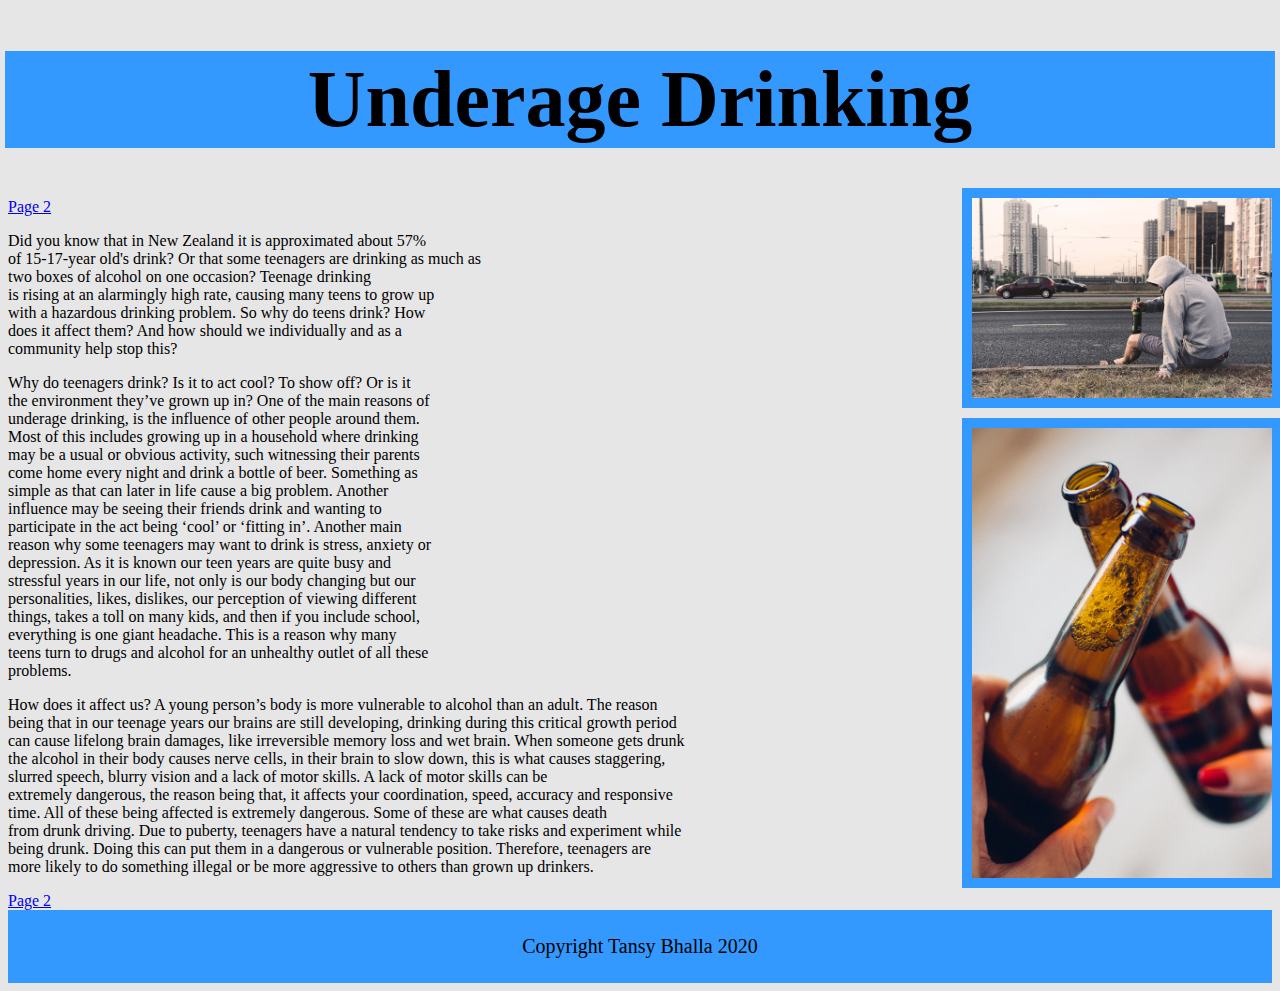
<file: index.html>
<!DOCTYPE html>

<html>

<head>

<title>Underage drinking</title>

 <link href="style.css" rel=stylesheet>
    
</head>

<body>

    <div class="header">
    <h1>Underage Drinking</h1>
    </div>
    
    <div class="main">
   <img src="images/drinking-on-street.jpg" width="300px" alt="Guy drinking on the street" id="guy-drinking-on-street"> 
      
        <a href="page2.html" target="_blank"> Page 2</a>
    
   <p>Did you know that in New Zealand it is approximated about 57%<br> of 15-17-year old's drink? Or that some teenagers are drinking as much as<br>  two boxes of alcohol on one occasion? Teenage drinking<br> is rising at an alarmingly high rate, causing many teens to grow up<br>with a hazardous drinking problem. So why do teens drink? How<br> does it affect them? And how should we individually and as a<br> community help stop this? </p>
        
   <p>Why do teenagers drink? Is it to act cool? To show off? Or is it<br> the environment they’ve grown up in? One of the main reasons of<br>underage drinking, is the influence of other people around them.<br><img src="images/normal-cheers.jpg" width="300px" alt="Two beer bottles" id="twobeerbottles"> Most of this includes growing up in a household where drinking<br> may be a usual or obvious activity, such witnessing their parents<br> come home every night and drink a bottle of beer. Something as<br> simple as that can later in life cause a big problem. Another<br> influence may be seeing their friends drink and wanting to<br> participate in the act being ‘cool’ or ‘fitting in’. Another main<br> reason why some teenagers may want to drink is stress, anxiety or<br> depression. As it is known our teen years are quite busy and<br> stressful years in our life, not only is our body changing but our<br> personalities, likes, dislikes, our perception of viewing different<br> things, takes a toll on many kids, and then if you include school,<br> everything is one giant headache. This is a reason why many<br> teens turn to drugs and alcohol for an unhealthy outlet of all these<br> problems.  </p>
        
 <p>How does it affect us? A young person’s body is more vulnerable to alcohol than an adult. The reason<br> being that in our teenage years our brains are still developing, drinking during this critical growth period<br> can cause lifelong brain damages, like irreversible memory loss and wet brain. When someone gets drunk<br> the alcohol in their body causes nerve cells, in their brain to slow down, this is what causes staggering,<br> slurred speech, blurry vision and a lack of motor skills. A lack of motor skills can be<br> extremely dangerous, the reason being that, it affects your coordination, speed, accuracy and responsive<br> time. All of these being affected is extremely dangerous. Some of these are what causes death<br> from drunk driving. Due to puberty, teenagers have a natural tendency to take risks and experiment while<br> being drunk. Doing this can put them in a dangerous or vulnerable position. Therefore, teenagers are<br> more likely to do something illegal or be more aggressive to others than grown up drinkers.</p>
            <a href="page2.html" target="_blank"> Page 2</a>
        
    </div>
     
    <div class="footer">
        <p>Copyright Tansy Bhalla 2020</p>
    </div>
                
                 


</body>

</html>
</file>
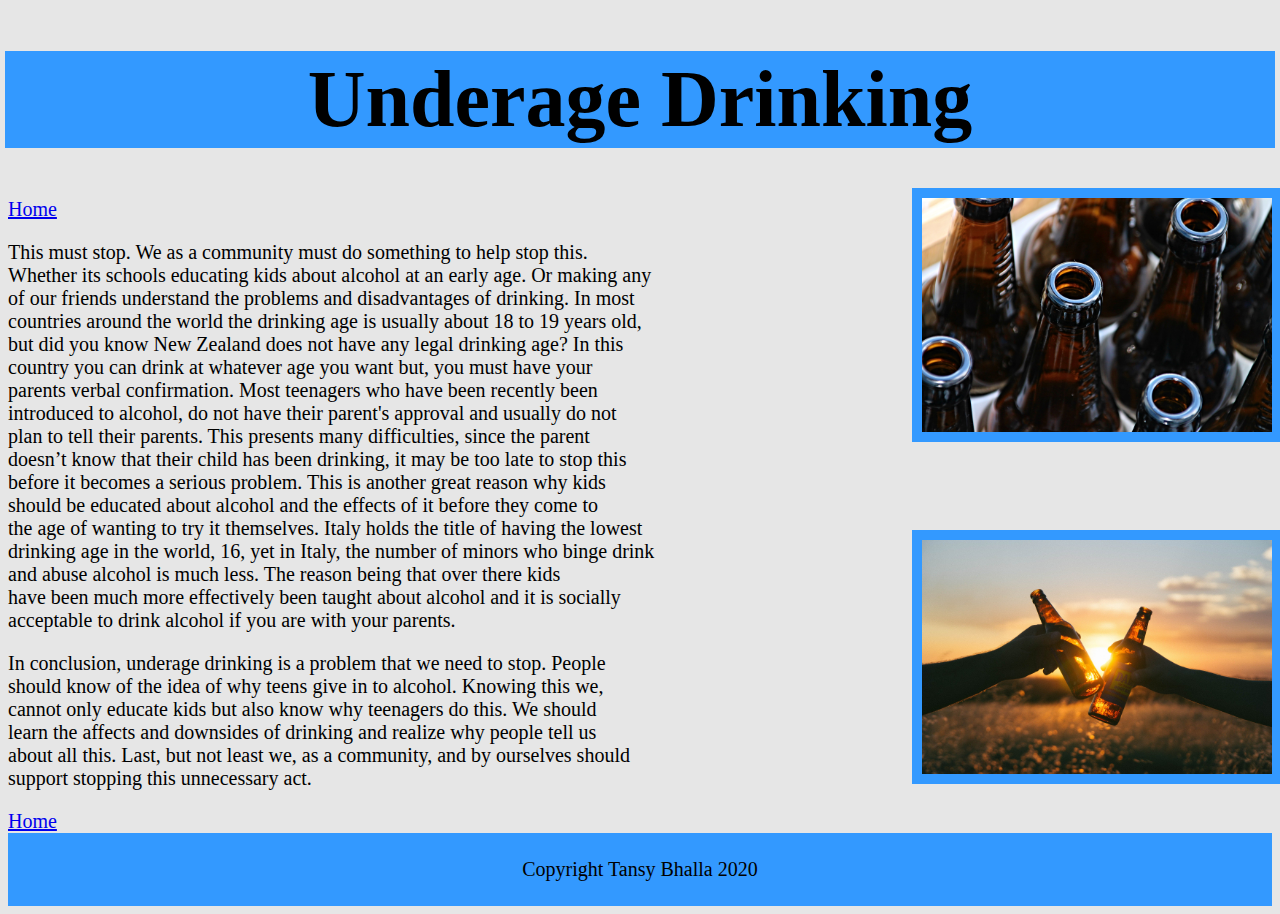
<file: page2.html>
<!DOCTYPE html>

<html>

<head>

<title>Underage Drinking</title>
    <link href="2style.css" rel=stylesheet>
</head>

<body>
<div class="header">
    <h1>Underage Drinking</h1>
 </div>

<div class="main">
   <a href="index.html" target="_blank">Home</a>
    
   <img src="images/beer-bottles.jpg" width="350px" alt="beer-bottles" id="beerbottles"> 
    <p> This must stop. We as a community must do something to help stop this.<br> Whether its schools educating kids about alcohol at an early age. Or making any<br> of our friends understand the problems and disadvantages of drinking. In most<br> countries around the world the drinking age is usually about 18 to 19 years old,<br> but did you know New Zealand does not have any legal drinking age? In this<br> country you can drink at whatever age you want but, you must have your<br> parents verbal confirmation. Most teenagers who have been recently been<br> introduced to alcohol, do not have their parent's approval and usually do not<br> plan to tell their parents. This presents many difficulties, since the parent<br> doesn’t know that their child has been drinking, it may be too late to stop this<br> before it becomes a serious problem. This is another great reason why kids<br> should be educated about alcohol and the effects of it before they come to<br> the age of wanting to try it themselves. Italy holds the title of having the lowest<br><img src="images/sunset-cheers.jpg" width="350px" alt="beer-bottles-cheering-with-sun-behind-them" id="cheers"> drinking age in the world, 16, yet in Italy, the number of minors who binge drink<br> and abuse alcohol is much less. The reason being that over there kids<br> have been much more effectively been taught about alcohol and it is socially<br> acceptable to drink alcohol if you are with your parents.</p> 
    

       <p>In conclusion, underage drinking is a problem that we need to stop. People<br> should know of the idea of why teens give in to alcohol. Knowing this we,<br> cannot only educate kids but also know why teenagers do this. We should <br>learn the affects and downsides of drinking and realize why people tell us<br> about all this. Last, but not least we, as a community, and by ourselves should<br> support stopping this unnecessary act. </p>
    <a href="index.html" target="_blank">Home</a>
   
  
    
    
    </div>
    
<div class="footer">
 
    
    
    
    
    <p>Copyright Tansy Bhalla 2020</p>   
    
</div>
    
</body>

</html>
</file>
<file: style.css>
.header{
    background-color:#3399FF ;  
     font-size:40px;
    text-align: center;
    outline-style: solid;
    outline-color: #3399FF;
    outline-width: medium
    padding:35px
    
}

.main{
    background-color: #E6E6E6;  
    font-size: 20x;
}

.footer{
    background-color:#3399FF ;
    text-align: center;
     font-size: 20px;
    padding:5px;
  
}

body{
    background-color:#E6E6E6;
    margin: 25px 50px 75px 100p;
    
}

#guy-drinking-on-street{
    float:right;
    outline-color:#3399FF; 
    outline-width: 10px;
    outline-style: solid;
  
 }
#twobeerbottles{
     float:right;
    outline-color:#3399FF; 
    outline-width: 10px;
    outline-style: solid;
}
</file>
<file: 2style.css>
.header{
    text-align: center;
     background-color:#3399FF ;  
     font-size:40px;
    outline-style: solid;
    outline-color: #3399FF;
    outline-width: medium
    padding:35px
}

.main{
   background-color: #E6E6E6;  
    font-size: 20px;  
}

.footer{
   background-color:#3399FF ;
    text-align: center;
     font-size: 20px;
    padding:5px;
       
}

body{
     background-color:#E6E6E6;
    margin: 25px 50px 75px 100p;
    
}
#beerbottles{
    float: right;
    outline-color:#3399FF; 
    outline-width: 10px;
    outline-style: solid;
  
}
#cheers{
    outline-color:#3399FF; 
    outline-width: 10px;
    outline-style: solid;
     float: right;
}
</file>
